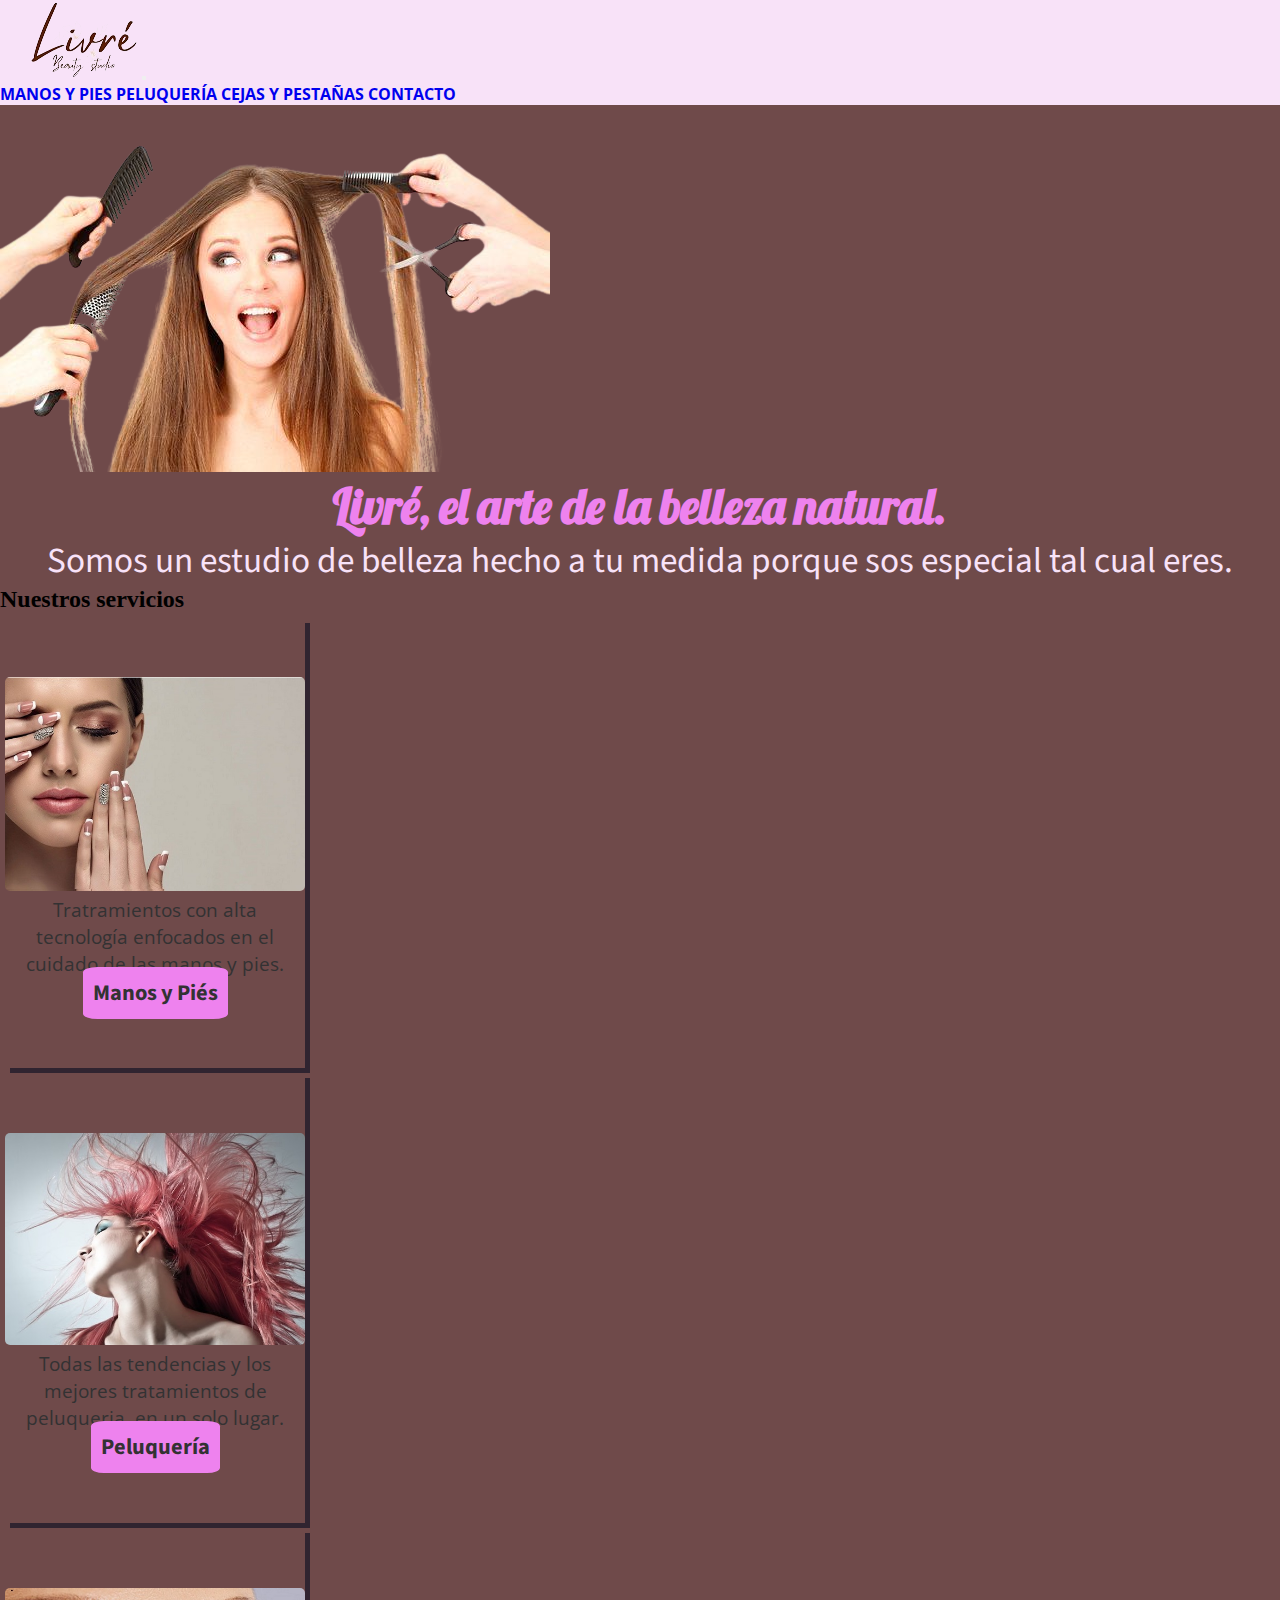
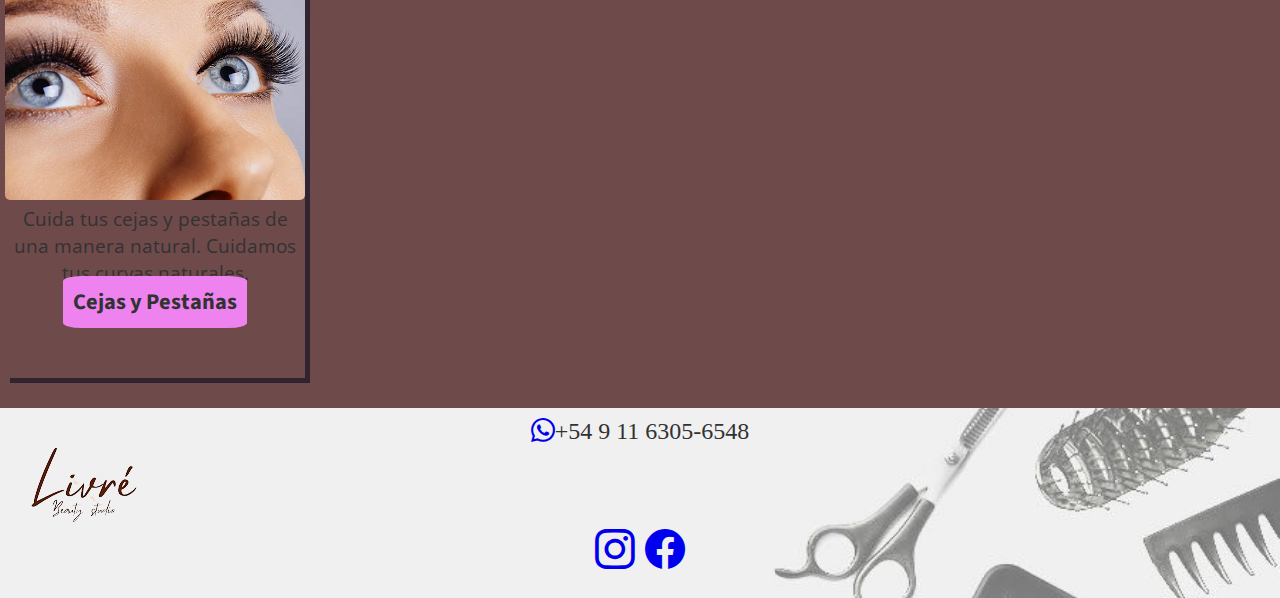
<file: index.html>
<!DOCTYPE html>
<html lang="en">
  <head>

     <!-- Head -->
    <meta charset="UTF-8" />
    <meta http-equiv="X-UA-Compatible" content="IE=edge" />
    <meta name="viewport" content="width=device-width, initial-scale=1.0" />
    <meta name="description" content="Livre es un salón de belleza en Olivos, Zona Norte. Se especializa en el cuidado de Manos y Piés, Peluquería y Cejas y Pestañas.">
    <title>Livré salón de belleza | Olivos Zona Norte</title>
    <link rel="shortcut icon" href="./images/livrelogoico.ico" type="image/x-icon">
    <link href="https://cdn.jsdelivr.net/npm/bootstrap@5.2.1/dist/css/bootstrap.min.css" rel="stylesheet" integrity="sha384-iYQeCzEYFbKjA/T2uDLTpkwGzCiq6soy8tYaI1GyVh/UjpbCx/TYkiZhlZB6+fzT" crossorigin="anonymous">
    <link rel="stylesheet" href="https://cdn.jsdelivr.net/npm/bootstrap-icons@1.9.1/font/bootstrap-icons.css">

    <link rel="stylesheet" href="./css/style.css" />
    <link rel="preconnect" href="https://fonts.googleapis.com">
    <link rel="preconnect" href="https://fonts.gstatic.com" crossorigin>
    <link href="https://fonts.googleapis.com/css2?family=Abril+Fatface&family=Lato:wght@300;400&family=Lobster&family=Open+Sans:ital,wght@0,300;1,400&family=Oswald:wght@200;300&family=Pacifico&family=Roboto:wght@300&family=Source+Sans+Pro:ital,wght@0,400;1,300&display=swap" rel="stylesheet">
  </head>
  <body>
    
    <!-- Header -->
    <header class="navbar navbar-expand-lg menu">
      <nav class="container">
        <a class="navbar-brand menuEnlace" href="./index.html"><img src="./images/livrelogo.png"/></a>
        <button class="navbar-toggler" type="button" data-bs-toggle="collapse" data-bs-target="#navbarNavAltMarkup" aria-controls="navbarNavAltMarkup" aria-expanded="false" aria-label="Toggle navigation">
          <span class="navbar-toggler-icon"></span>
        </button>
        <div class="collapse navbar-collapse justify-content-end" id="navbarNavAltMarkup">
          <div class="navbar-nav">
            <a class="nav-link menuEnlace" href="./pages/manosypies.html">MANOS Y PIES</a>
            <a class="nav-link menuEnlace" href="./pages/peluqueria.html">PELUQUERÍA</a>
            <a class="nav-link menuEnlace" href="./pages/cejasypestanas.html">CEJAS Y PESTAÑAS</a>
            <a class="nav-link menuEnlace" href="./pages/contacto.html">CONTACTO</a>
            
          </div>
        </div>
      </nav>
    </header>

    <!-- Main -->
    <main>
      <section class="container-fluid">

        <div class="row">

          <div class="col-12 p-2 col-md-6 d-flex justify-content-center">
            <img src="./images/portada6.png" alt="" class="w-100 rounded-circle">

          </div>
                            
          <div class=" col-12 p-3 col-md-6 d-md-flex flex-md-column justify-content-center ">
            <h1 class="p-2 tituloIndex">Livré, el arte de la belleza natural.</h1>
            <p class="fraseIndex pt-2">Somos un estudio de belleza hecho a tu medida porque sos especial tal cual eres. </p>
          </div>
                    
          <div class="col-12 contenedorAnimacion">
            <h2 class="p-3 fs-2 animacion text-center fw-bold primaria m-lg-5">Nuestros servicios</h2>
          </div>         
     
        </div>

        <!-- Card -->
        <div class="row justify-content-around m-2">
          <div class="card">
            <img src="./images/manosypies.jpg" class="card__img" alt="...">
            <div>
              <p class="card__title pt-2">Tratramientos con alta tecnología enfocados en el cuidado de las manos y pies.</p>
              <h3><a href="./pages/manosypies.html" class="card__buttons">Manos y Piés</a></h3>
            </div>
          </div>

          <div class="card">
            <img src="./images/peluqueria.jpg" class="card__img" alt="...">
            <div>              
              <p class="card__title">Todas las tendencias y los mejores tratamientos de peluqueria, en un solo lugar.</p>
              <h3><a href="./pages/peluqueria.html" class="card__buttons">Peluquería</a></h3>
            </div>
          </div>

          <div class="card">
            <img src="./images/cejasypestanas.jpg" class="card__img" alt="...">
            <div>
              <p class="card__title">Cuida tus cejas y pestañas de una manera natural. Cuidamos tus curvas naturales.</p>
              <h3><a href="./pages/cejasypestanas.html" class="card__buttons">Cejas y Pestañas</a></h3>
            </div>
          </div>

        </div>

      </section>
      
    </main>

    <!-- Footer -->
    
    <footer>
      <div class="whatsapp">
        <a href="https://api.whatsapp.com/send/?phone=5491163056548" target="_blank"><i class="bi bi-whatsapp text-black"></i></a>
        <a href="https://api.whatsapp.com/send/?phone=5491163056548" target="_blank"><span class="celularWhatsapp">+54 9 11 6305-6548</span></a>
      </div>

      <a class="logofooter" href="./index.html"><img src="./images/livrelogo.png"/></a>
      
      <div class="redessociales">
        <a href="https://www.instagram.com/" target="_blank"><i class="bi bi-instagram text-black"></i></a>
        <a href="https://www.facebook.com/" target="_blank"><i class="bi bi-facebook text-black"></i></a>
    </div>

    </footer>
    <script src="https://cdn.jsdelivr.net/npm/bootstrap@5.2.1/dist/js/bootstrap.bundle.min.js" integrity="sha384-u1OknCvxWvY5kfmNBILK2hRnQC3Pr17a+RTT6rIHI7NnikvbZlHgTPOOmMi466C8" crossorigin="anonymous"></script>
  </body>
    
</html>
</file>
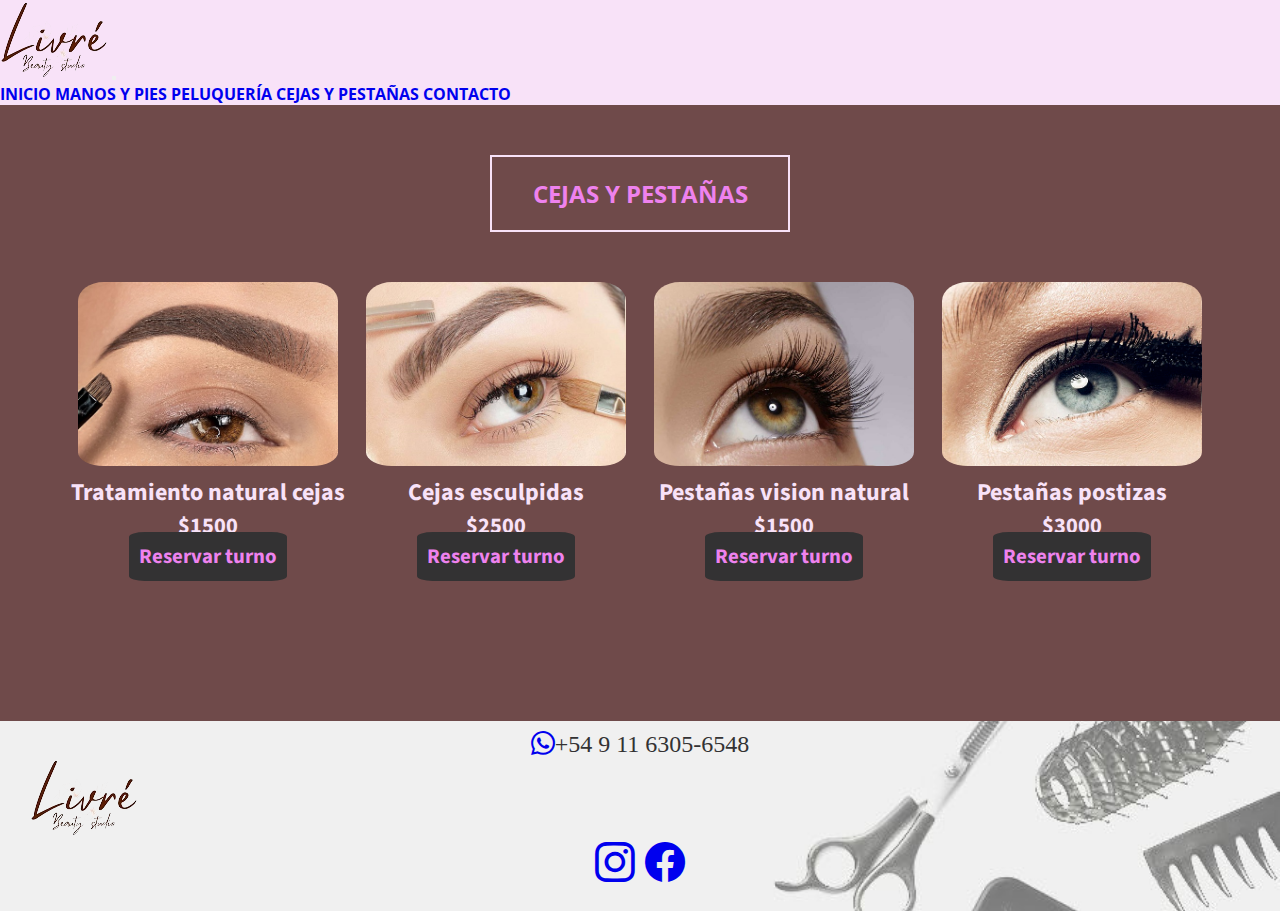
<file: pages/cejasypestanas.html>
<!DOCTYPE html>
<html lang="en">

<!-- head -->
  <head>    
    <meta charset="UTF-8" />
    <meta http-equiv="X-UA-Compatible" content="IE=edge" />
    <meta name="viewport" content="width=device-width, initial-scale=1.0" />
    <meta name="description" content="Livre es un salón de belleza en Olivos, Zona Norte. Se especializa en el cuidado de Manos y Piés, Peluquería y Cejas y Pestañas."
    />
    <title>Livré salón de belleza | Cejas y Pestañas | Olivos Zona Norte</title>
    <link rel="shortcut icon" href="../images/livrelogoico.ico" type="image/x-icon">
    <link href="https://cdn.jsdelivr.net/npm/bootstrap@5.2.1/dist/css/bootstrap.min.css" rel="stylesheet"
      integrity="sha384-iYQeCzEYFbKjA/T2uDLTpkwGzCiq6soy8tYaI1GyVh/UjpbCx/TYkiZhlZB6+fzT" crossorigin="anonymous"
    />
    <link rel="stylesheet" href="https://cdn.jsdelivr.net/npm/bootstrap-icons@1.9.1/font/bootstrap-icons.css"
    />
    <link rel="stylesheet" href="../css/style.css" />
    <link rel="preconnect" href="https://fonts.googleapis.com" />
    <link rel="preconnect" href="https://fonts.gstatic.com" crossorigin />
    <link href="https://fonts.googleapis.com/css2?family=Abril+Fatface&family=Lato:wght@300;400&family=Lobster&family=Open+Sans:ital,wght@0,300;1,400&family=Oswald:wght@200;300&family=Pacifico&family=Roboto:wght@300&family=Source+Sans+Pro:ital,wght@0,400;1,300&display=swap"
      rel="stylesheet"/>
  </head>
  <body>

    <!-- header -->
    <header class="navbar navbar-expand-lg menu">
      <nav class="container">
        <a class="navbar-brand menuEnlace" href="../index.html"><img src="../images/livrelogo.png"/></a>
        <button class="navbar-toggler" type="button" data-bs-toggle="collapse"data-bs-target="#navbarNavAltMarkup"
          aria-controls="navbarNavAltMarkup"aria-expanded="false"
          aria-label="Toggle navigation">
          <span class="navbar-toggler-icon"></span>
        </button>
        <div
          class="collapse navbar-collapse justify-content-end" id="navbarNavAltMarkup">
          <div class="navbar-nav">
            <a class="nav-link menuEnlace" href="../index.html">INICIO</a>
            <a class="nav-link menuEnlace" aria-current="page" href="../pages/manosypies.html">MANOS Y PIES</a>
            <a class="nav-link menuEnlace" href="../pages/peluqueria.html">PELUQUERÍA</a>
            <a class="nav-link menuEnlace" href="../pages/cejasypestanas.html">CEJAS Y PESTAÑAS</a>
            <a class="nav-link menuEnlace" href="../pages/contacto.html">CONTACTO</a>
          </div>
        </div>
      </nav>
    </header>

    <main>

      <!-- main -->
      <section class="productos">
        <h1 class="productos__title">CEJAS Y PESTAÑAS</h1>

        <!-- tarjetas productos -->
        <div class="divtarjetas">
          <article class="tarjetaproductos">
            <img src="../images/cejasypestanastratamientonatural1.jpg" alt=""class="tarjetaproductos__img"/>
            <h2 class="tarjetaproductos__title">Tratamiento natural cejas</h2>
            <p class="tarjetaproductos__precio">$1500</p>
            <p><a href="https://api.whatsapp.com/send/?phone=5491163056548" class="tarjeta__buttons" target="_blank">Reservar turno</a></p>
          </article>

          <article class="tarjetaproductos">
            <img src="../images/cejasypestanascejasesculpidas2.jpg" alt=""class="tarjetaproductos__img"/>
            <h2 class="tarjetaproductos__title">Cejas esculpidas</h2>
            <p class="tarjetaproductos__precio">$2500</p>
            <p><a href="https://api.whatsapp.com/send/?phone=5491163056548" class="tarjeta__buttons" target="_blank">Reservar turno</a></p>
          </article>

          <article class="tarjetaproductos">
            <img src="../images/cejasypestanaspestanasvisionnatural3.jpg" alt=""class="tarjetaproductos__img"/>
            <h2 class="tarjetaproductos__title">Pestañas vision natural</h2>
            <p class="tarjetaproductos__precio">$1500</p>
            <p><a href="https://api.whatsapp.com/send/?phone=5491163056548" class="tarjeta__buttons" target="_blank">Reservar turno</a></p>
          </article>

          <article class="tarjetaproductos">
            <img src="../images/cejasypestanaspestanaspostizas4.jpg" alt=""class="tarjetaproductos__img"/>
            <h2 class="tarjetaproductos__title">Pestañas postizas</h2>
            <p class="tarjetaproductos__precio">$3000</p>
            <p><a href="https://api.whatsapp.com/send/?phone=5491163056548" class="tarjeta__buttons" target="_blank">Reservar turno</a></p>
          </article>
        </div>
      </section>
    </main>

    <!-- footer -->
    <footer>
      <div class="whatsapp">
        <a href="https://api.whatsapp.com/send/?phone=5491163056548" target="_blank"><i class="bi bi-whatsapp text-black"></i></a>
        <a href="https://api.whatsapp.com/send/?phone=5491163056548" target="_blank"><span class="celularWhatsapp">+54 9 11 6305-6548</span></a>
      </div>

      <a class="logofooter" href="../index.html"><img src="../images/livrelogo.png"/></a>

      <div class="redessociales">
        <a href="https://www.instagram.com/" target="_blank"><i class="bi bi-instagram text-black"></i></a>
        <a href="https://www.facebook.com/" target="_blank"><i class="bi bi-facebook text-black"></i></a>
      </div>
    </footer>
    <script
      src="https://cdn.jsdelivr.net/npm/bootstrap@5.2.1/dist/js/bootstrap.bundle.min.js"
      integrity="sha384-u1OknCvxWvY5kfmNBILK2hRnQC3Pr17a+RTT6rIHI7NnikvbZlHgTPOOmMi466C8"
      crossorigin="anonymous"
    ></script>
  </body>
</html>
</file>
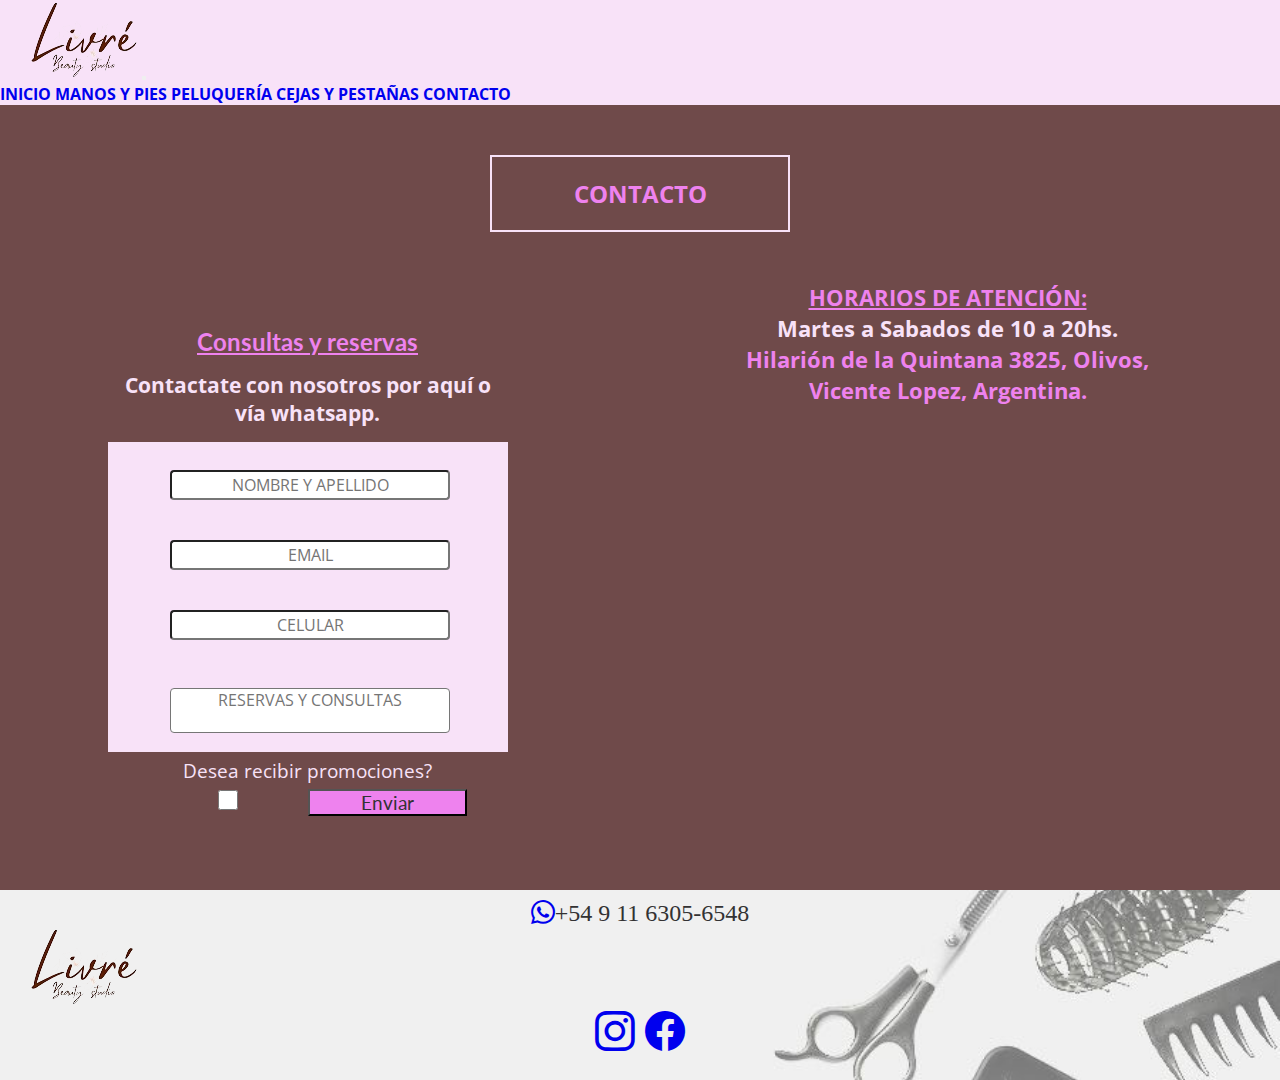
<file: pages/contacto.html>
<!DOCTYPE html>
<html lang="en">

<!-- head -->
  <head>
    <meta charset="UTF-8" />
    <meta http-equiv="X-UA-Compatible" content="IE=edge" />
    <meta name="viewport" content="width=device-width, initial-scale=1.0" />
    <meta name="description" content="Livre es un salón de belleza en Olivos, Zona Norte. Se especializa en el cuidado de Manos y Piés, Peluquería y Cejas y Pestañas.">
    <title>Livré salón de belleza | Contacto | Olivos Zona Norte</title>
    <link rel="shortcut icon" href="../images/livrelogoico.ico" type="image/x-icon">
    <link href="https://cdn.jsdelivr.net/npm/bootstrap@5.2.1/dist/css/bootstrap.min.css" rel="stylesheet"integrity="sha384-iYQeCzEYFbKjA/T2uDLTpkwGzCiq6soy8tYaI1GyVh/UjpbCx/TYkiZhlZB6+fzT"
      crossorigin="anonymous"/>
    <link rel="stylesheet" href="https://cdn.jsdelivr.net/npm/bootstrap-icons@1.9.1/font/bootstrap-icons.css"/>
    <link rel="stylesheet" href="../css/style.css" />
    <link rel="preconnect" href="https://fonts.googleapis.com">
    <link rel="preconnect" href="https://fonts.gstatic.com" crossorigin>
    <link href="https://fonts.googleapis.com/css2?family=Abril+Fatface&family=Lato:wght@300;400&family=Lobster&family=Open+Sans:ital,wght@0,300;1,400&family=Oswald:wght@200;300&family=Pacifico&family=Roboto:wght@300&family=Source+Sans+Pro:ital,wght@0,400;1,300&display=swap" rel="stylesheet">
  </head>
  <body>
    <header class="navbar navbar-expand-lg menu">
      <nav class="container">
        <a class="navbar-brand menuEnlace" href="../index.html"><img src="../images/livrelogo.png"/></a>
        <button class="navbar-toggler" type="button" data-bs-toggle="collapse"data-bs-target="#navbarNavAltMarkup"
          aria-controls="navbarNavAltMarkup"aria-expanded="false"
          aria-label="Toggle navigation">
          <span class="navbar-toggler-icon"></span>
        </button>
        <div
          class="collapse navbar-collapse justify-content-end" id="navbarNavAltMarkup">
          <div class="navbar-nav">
            <a class="nav-link menuEnlace" href="../index.html">INICIO</a>
            <a class="nav-link menuEnlace" aria-current="page" href="../pages/manosypies.html">MANOS Y PIES</a>
            <a class="nav-link menuEnlace" href="../pages/peluqueria.html">PELUQUERÍA</a>
            <a class="nav-link menuEnlace" href="../pages/cejasypestanas.html">CEJAS Y PESTAÑAS</a>
            <a class="nav-link menuEnlace" href="../pages/contacto.html">CONTACTO</a>
          </div>
        </div>
      </nav>
    </header>

    <main>
      <h1 class="contacto__title">CONTACTO</h1>   
      
      <section class="contacto">

        <!-- form -->
        
        <form action class="contenedorformulario">
          <h2 class="consultaContacto">Consultas y reservas</h2>
          <h3 class="formularioContacto">Contactate con nosotros por aquí o vía whatsapp.</h3>
          <article class="tarjetaformulario">
            <input class="input "type="text" placeholder="NOMBRE Y APELLIDO"/>
          </article>
          
          <article class="tarjetaformulario">
            <input class="input" type="email" placeholder="EMAIL"/>
          </article>

          <article class="tarjetaformulario">
            <input class="input" type="text" placeholder="CELULAR"/>
          </article>

          <article class="tarjetamensaje">
            <textarea class="inputmensaje" placeholder="RESERVAS Y CONSULTAS"cols="20" rows="3.5"></textarea>
          </article>

          <div class="novedadesContacto">
            <label for class="novedades"
            >Desea recibir promociones?</label>
          <input class="inputCheckbox" type="checkbox" value="si-noticias"/>

          <input type="submit" class="submit" value="Enviar"/>

          </div>
          
        </form>

        <!-- direccion y mapa -->
        <div class="informacionContacto">
          <div class="informacion">
            <p class="atencionInformacion">HORARIOS DE ATENCIÓN:</p>
            <p class="horariosInformacion">Martes a Sabados de 10 a 20hs.</p>
            <p>Hilarión de la Quintana 3825, Olivos, Vicente Lopez, Argentina.</p>
          </div>

          <iframe
            src="https://www.google.com/maps/embed?pb=!1m18!1m12!1m3!1d3287.975291338691!2d-58.50202218575827!3d-34.50351068048556!2m3!1f0!2f0!3f0!3m2!1i1024!2i768!4f13.1!3m3!1m2!1s0x95bcb11ae2f0a213%3A0x50c7536fb9225a24!2sHilari%C3%B3n%20de%20la%20Quintana%203825%2C%20B1636AOI%20Olivos%2C%20Provincia%20de%20Buenos%20Aires!5e0!3m2!1ses!2sar!4v1662683400023!5m2!1ses!2sar"
            width="600" height="450" style="border: 0" allowfullscreen="" loading="lazy" referrerpolicy="no-referrer-when-downgrade">
          </iframe>
        </div>
      </section>
    </main>

    <!-- footer -->
    <footer>
      <div class="whatsapp">
        <a href="https://api.whatsapp.com/send/?phone=5491163056548" target="_blank"><i class="bi bi-whatsapp text-black"></i></a>
        <a href="https://api.whatsapp.com/send/?phone=5491163056548" target="_blank"><span class="celularWhatsapp">+54 9 11 6305-6548</span></a>
      </div>

      <a class="logofooter" href="../index.html"><img src="../images/livrelogo.png"/></a>
      
      <div class="redessociales">
        <a href="https://www.instagram.com/" target="_blank"><i class="bi bi-instagram text-black"></i></a>
        <a href="https://www.facebook.com/" target="_blank"><i class="bi bi-facebook text-black"></i></a>
      </div>

    </footer>
    <script
      src="https://cdn.jsdelivr.net/npm/bootstrap@5.2.1/dist/js/bootstrap.bundle.min.js"
      integrity="sha384-u1OknCvxWvY5kfmNBILK2hRnQC3Pr17a+RTT6rIHI7NnikvbZlHgTPOOmMi466C8"
      crossorigin="anonymous"
    ></script>
  </body>
</html>
</file>
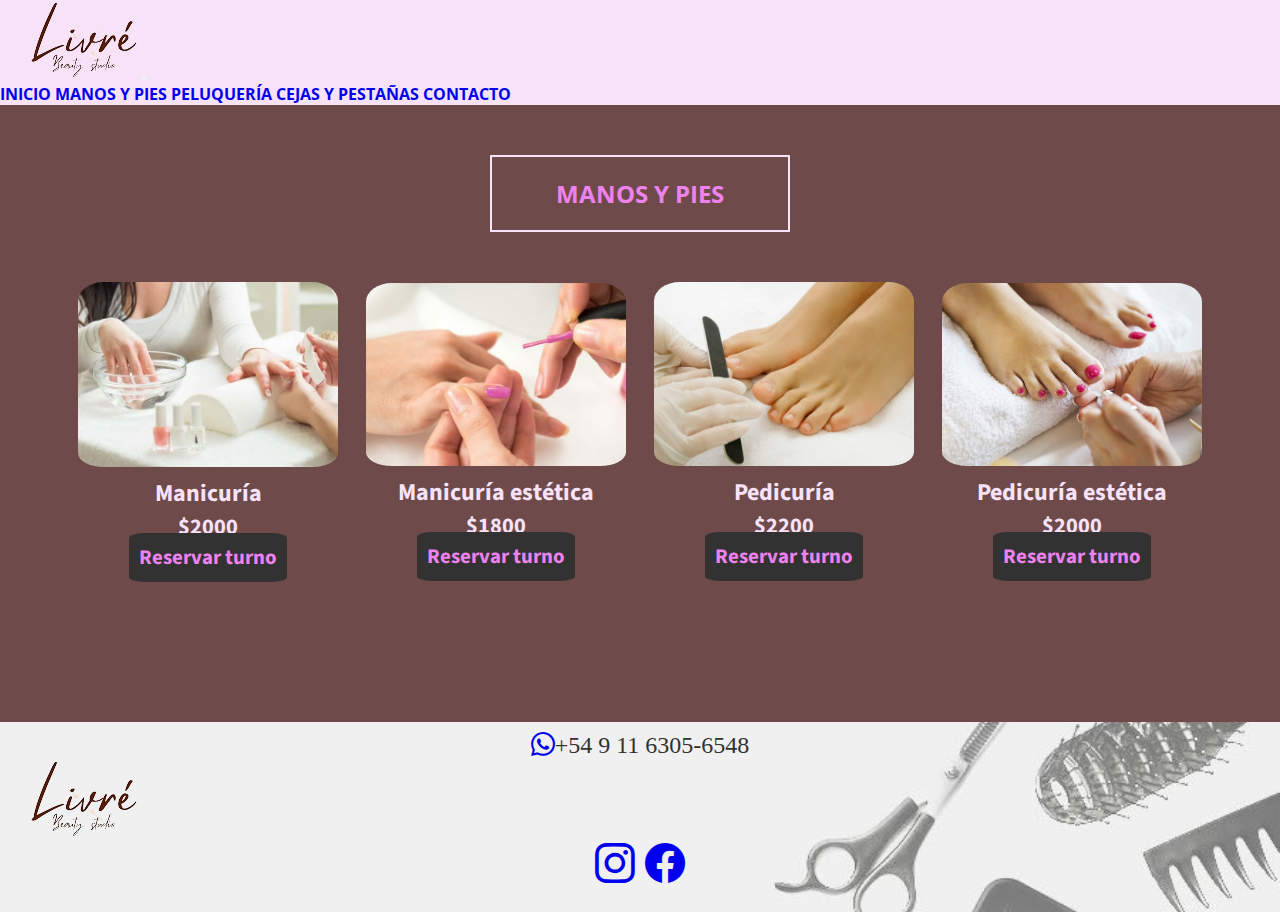
<file: pages/manosypies.html>
<!DOCTYPE html>
<html lang="en">

<!-- head -->
  <head>    
    <meta charset="UTF-8" />
    <meta http-equiv="X-UA-Compatible" content="IE=edge" />
    <meta name="viewport" content="width=device-width, initial-scale=1.0" />
    <meta name="description" content="Livre es un salón de belleza en Olivos, Zona Norte. Se especializa en el cuidado de Manos y Piés, Peluquería y Cejas y Pestañas."
    />
    <link rel="shortcut icon" href="../images/livrelogoico.ico" type="image/x-icon">
    <title>Livré salón de belleza | Manos y Pies | Olivos Zona Norte</title>
    <link href="https://cdn.jsdelivr.net/npm/bootstrap@5.2.1/dist/css/bootstrap.min.css"
      rel="stylesheet"
      integrity="sha384-iYQeCzEYFbKjA/T2uDLTpkwGzCiq6soy8tYaI1GyVh/UjpbCx/TYkiZhlZB6+fzT"
      crossorigin="anonymous"/>
    <link rel="stylesheet" href="https://cdn.jsdelivr.net/npm/bootstrap-icons@1.9.1/font/bootstrap-icons.css"
    />
    <link rel="stylesheet" href="../css/style.css" />
    <link rel="preconnect" href="https://fonts.googleapis.com" />
    <link rel="preconnect" href="https://fonts.gstatic.com" crossorigin />
    <link
      href="https://fonts.googleapis.com/css2?family=Abril+Fatface&family=Lato:wght@300;400&family=Lobster&family=Open+Sans:ital,wght@0,300;1,400&family=Oswald:wght@200;300&family=Pacifico&family=Roboto:wght@300&family=Source+Sans+Pro:ital,wght@0,400;1,300&display=swap"
      rel="stylesheet"
    />
  </head>
  <body>
    <!-- header -->
    <header class="navbar navbar-expand-lg menu">
      <nav class="container">
        <a class="navbar-brand menuEnlace" href="../index.html"><img src="../images/livrelogo.png"/></a>
        <button class="navbar-toggler" type="button" data-bs-toggle="collapse"data-bs-target="#navbarNavAltMarkup"
          aria-controls="navbarNavAltMarkup"aria-expanded="false"
          aria-label="Toggle navigation">
          <span class="navbar-toggler-icon"></span>
        </button>
        <div
          class="collapse navbar-collapse justify-content-end" id="navbarNavAltMarkup">
          <div class="navbar-nav">
            <a class="nav-link menuEnlace" href="../index.html">INICIO</a>
            <a class="nav-link menuEnlace" aria-current="page" href="../pages/manosypies.html">MANOS Y PIES</a>
            <a class="nav-link menuEnlace" href="../pages/peluqueria.html">PELUQUERÍA</a>
            <a class="nav-link menuEnlace" href="../pages/cejasypestanas.html">CEJAS Y PESTAÑAS</a>
            <a class="nav-link menuEnlace" href="../pages/contacto.html">CONTACTO</a>
          </div>
        </div>
      </nav>
    </header>
    
    <!-- main -->
    <main>

            <section class="productos">
        <h1 class="productos__title">MANOS Y PIES</h1>

        <!-- tarjetas productos -->
        <div class="divtarjetas">
          <article class="tarjetaproductos">
            <img src="../images/manosypiesmanicuria1.jpg"alt=""class="tarjetaproductos__img"/>
            <h2 class="tarjetaproductos__title">Manicuría</h2>
            <p class="tarjetaproductos__precio">$2000</p>
            <p><a href="https://api.whatsapp.com/send/?phone=5491163056548" class="tarjeta__buttons" target="_blank">Reservar turno</a></p>
          </article>

          <article class="tarjetaproductos">
            <img src="../images/manosypiesmanicuriaestetica2.jpg" alt=""class="tarjetaproductos__img"/>
            <h2 class="tarjetaproductos__title">Manicuría estética</h2>
            <p class="tarjetaproductos__precio">$1800</p>
            <p><a href="https://api.whatsapp.com/send/?phone=5491163056548" class="tarjeta__buttons" target="_blank">Reservar turno</a></p>
          </article>

          <article class="tarjetaproductos">
            <img src="../images/manosypiespedicuria3.jpg" alt="" class="tarjetaproductos__img"/>
            <h2 class="tarjetaproductos__title">Pedicuría</h2>
            <p class="tarjetaproductos__precio">$2200</p>
            <p><a href="https://api.whatsapp.com/send/?phone=5491163056548" class="tarjeta__buttons" target="_blank">Reservar turno</a></p>
          </article>

          <article class="tarjetaproductos">
            <img src="../images/manosypiespedicuriaestetica4.jpg" alt="" class="tarjetaproductos__img"/>
            <h2 class="tarjetaproductos__title">Pedicuría estética</h2>
            <p class="tarjetaproductos__precio">$2000</p>
            <p><a href="https://api.whatsapp.com/send/?phone=5491163056548" class="tarjeta__buttons" target="_blank">Reservar turno</a></p>
          </article>
        </div>
      </section>
    </main>

    <!-- footer -->
    <footer>
      <div class="whatsapp">
        <a href="https://api.whatsapp.com/send/?phone=5491163056548" target="_blank"><i class="bi bi-whatsapp text-black"></i></a>
        <a href="https://api.whatsapp.com/send/?phone=5491163056548" target="_blank"><span class="celularWhatsapp">+54 9 11 6305-6548</span></a>
      </div>

      <a class="logofooter" href="../index.html"><img src="../images/livrelogo.png"/></a>

      <div class="redessociales">
        <a href="https://www.instagram.com/" target="_blank"><i class="bi bi-instagram text-black"></i></a>
        <a href="https://www.facebook.com/" target="_blank"><i class="bi bi-facebook text-black"></i></a>
      </div>
    </footer>
    <script
      src="https://cdn.jsdelivr.net/npm/bootstrap@5.2.1/dist/js/bootstrap.bundle.min.js"
      integrity="sha384-u1OknCvxWvY5kfmNBILK2hRnQC3Pr17a+RTT6rIHI7NnikvbZlHgTPOOmMi466C8"
      crossorigin="anonymous"
    ></script>
  </body>
</html>
</file>
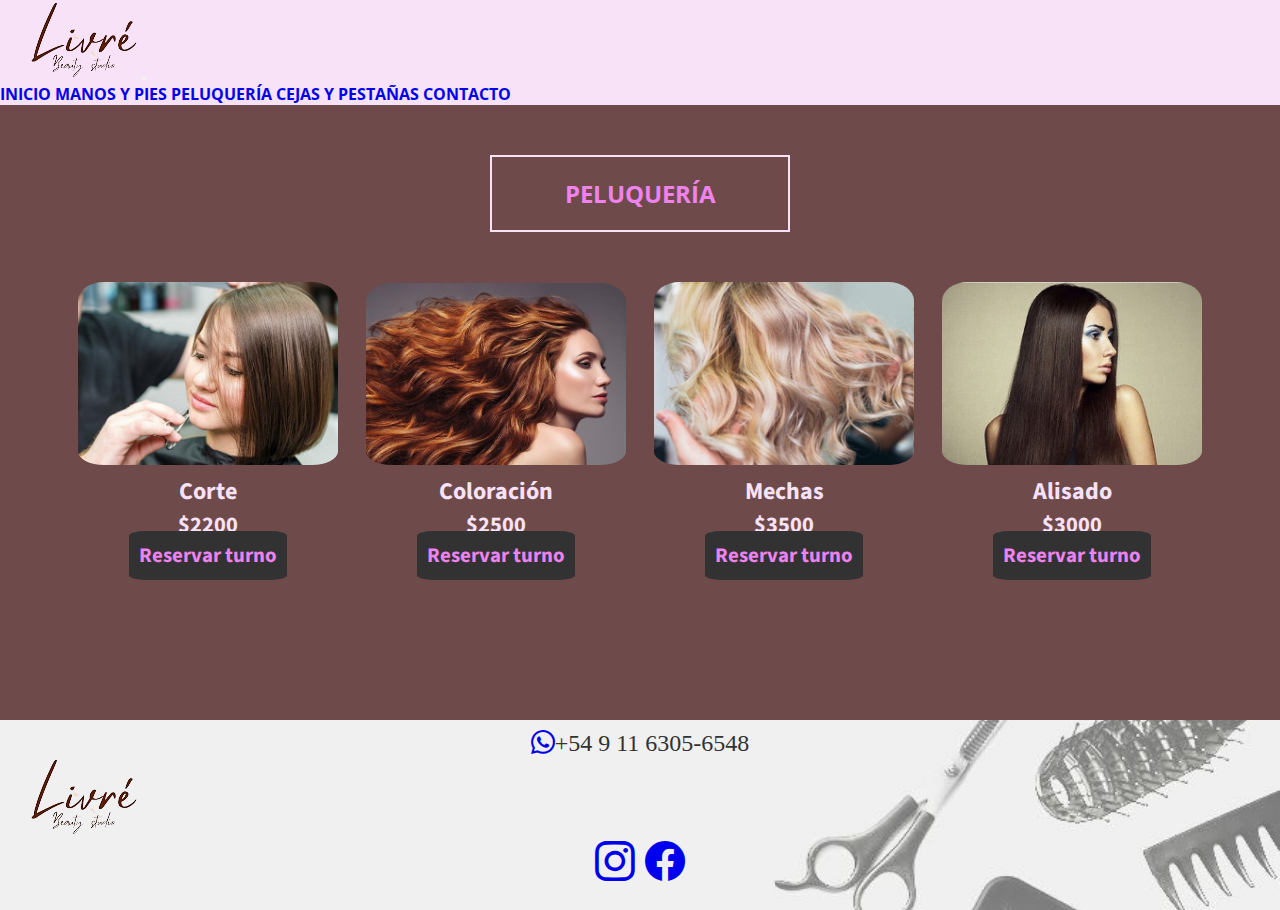
<file: pages/peluqueria.html>
<!DOCTYPE html>
<html lang="en">

<!-- head -->
  <head>    
    <meta charset="UTF-8" />
    <meta http-equiv="X-UA-Compatible" content="IE=edge" />
    <meta name="viewport" content="width=device-width, initial-scale=1.0" />
    <meta name="description" content="Livre es un salón de belleza en Olivos, Zona Norte. Se especializa en el cuidado de Manos y Piés, Peluquería y Cejas y Pestañas."
    />
    <link rel="shortcut icon" href="../images/livrelogoico.ico" type="image/x-icon">
    <title>Livré salón de belleza | Peluquería | Olivos Zona Norte</title>
    <link href="https://cdn.jsdelivr.net/npm/bootstrap@5.2.1/dist/css/bootstrap.min.css" rel="stylesheet"
      integrity="sha384-iYQeCzEYFbKjA/T2uDLTpkwGzCiq6soy8tYaI1GyVh/UjpbCx/TYkiZhlZB6+fzT" crossorigin="anonymous"
    />
    <link
      rel="stylesheet" href="https://cdn.jsdelivr.net/npm/bootstrap-icons@1.9.1/font/bootstrap-icons.css"
    />
    <link rel="stylesheet" href="../css/style.css" />
    <link rel="preconnect" href="https://fonts.googleapis.com" />
    <link rel="preconnect" href="https://fonts.gstatic.com" crossorigin />
    <link href="https://fonts.googleapis.com/css2?family=Abril+Fatface&family=Lato:wght@300;400&family=Lobster&family=Open+Sans:ital,wght@0,300;1,400&family=Oswald:wght@200;300&family=Pacifico&family=Roboto:wght@300&family=Source+Sans+Pro:ital,wght@0,400;1,300&display=swap"
      rel="stylesheet"/>
  </head>
  <body>

    <!-- header -->
    <header class="navbar navbar-expand-lg menu">
      <nav class="container">
        <a class="navbar-brand menuEnlace" href="../index.html"><img src="../images/livrelogo.png"/></a>
        <button class="navbar-toggler" type="button" data-bs-toggle="collapse"data-bs-target="#navbarNavAltMarkup"
          aria-controls="navbarNavAltMarkup"aria-expanded="false"
          aria-label="Toggle navigation">
          <span class="navbar-toggler-icon"></span>
        </button>
        <div
          class="collapse navbar-collapse justify-content-end" id="navbarNavAltMarkup">
          <div class="navbar-nav">
            <a class="nav-link menuEnlace" href="../index.html">INICIO</a>
            <a class="nav-link menuEnlace" aria-current="page" href="../pages/manosypies.html">MANOS Y PIES</a>
            <a class="nav-link menuEnlace" href="../pages/peluqueria.html">PELUQUERÍA</a>
            <a class="nav-link menuEnlace" href="../pages/cejasypestanas.html">CEJAS Y PESTAÑAS</a>
            <a class="nav-link menuEnlace" href="../pages/contacto.html">CONTACTO</a>
          </div>
        </div>
      </nav>
    </header>

    <!-- main -->
    <main>
      <section class="productos">
        <h1 class="productos__title">PELUQUERÍA</h1>

        <!-- tarjetas productos -->
        <div class="divtarjetas">
          <article class="tarjetaproductos">
            <img src="../images/peluqueriacorte1.jpg" alt="" class="tarjetaproductos__img"/>
            <h2 class="tarjetaproductos__title">Corte</h2>
            <p class="tarjetaproductos__precio">$2200</p>
            <p><a href="https://api.whatsapp.com/send/?phone=5491163056548" class="tarjeta__buttons" target="_blank">Reservar turno</a></p>
          </article>

          <article class="tarjetaproductos">
            <img src="../images/peluqueriacoloracion2.jpg" alt="" class="tarjetaproductos__img"/>
            <h2 class="tarjetaproductos__title">Coloración</h2>
            <p class="tarjetaproductos__precio">$2500</p>
            <p><a href="https://api.whatsapp.com/send/?phone=5491163056548" class="tarjeta__buttons" target="_blank">Reservar turno</a></p>
          </article>

          <article class="tarjetaproductos">
            <img src="../images/peluqueriamechas3.jpg" alt="" class="tarjetaproductos__img"/>
            <h2 class="tarjetaproductos__title">Mechas</h2>
            <p class="tarjetaproductos__precio">$3500</p>
            <p><a href="https://api.whatsapp.com/send/?phone=5491163056548" class="tarjeta__buttons" target="_blank">Reservar turno</a></p>
          </article>

          <article class="tarjetaproductos">
            <img src="../images/peluqueriaalisado4.jpg" alt="" class="tarjetaproductos__img"/>
            <h2 class="tarjetaproductos__title">Alisado</h2>
            <p class="tarjetaproductos__precio">$3000</p>
            <p><a href="https://api.whatsapp.com/send/?phone=5491163056548" class="tarjeta__buttons" target="_blank">Reservar turno</a></p>
          </article>
        </div>
      </section>
    </main>

    <!-- footer -->
    <footer>
      <div class="whatsapp">
        <a href="https://api.whatsapp.com/send/?phone=5491163056548" target="_blank"><i class="bi bi-whatsapp text-black"></i></a>
        <a href="https://api.whatsapp.com/send/?phone=5491163056548" target="_blank"><span class="celularWhatsapp">+54 9 11 6305-6548</span></a>
      </div>

      <a class="logofooter" href="../index.html"><img src="../images/livrelogo.png"/></a>

      <div class="redessociales">
        <a href="https://www.instagram.com/" target="_blank"><i class="bi bi-instagram text-black"></i></a>
        <a href="https://www.facebook.com/" target="_blank"><i class="bi bi-facebook text-black"></i></a>
      </div>
    </footer>
    <script
      src="https://cdn.jsdelivr.net/npm/bootstrap@5.2.1/dist/js/bootstrap.bundle.min.js"
      integrity="sha384-u1OknCvxWvY5kfmNBILK2hRnQC3Pr17a+RTT6rIHI7NnikvbZlHgTPOOmMi466C8"
      crossorigin="anonymous"
    ></script>
  </body>
</html>
</file>
<file: css/style.css>
* {
  margin: 0;
  padding: 0%;
  box-sizing: border-box;
}

.menu {
  font-family: "open Sans";
  font-size: 1rem;
  color: rgb(111, 74, 74);
  font-weight: bold;
}

.menuEnlace:hover {
  font-weight: bold;
  font-style: italic;
  transform: scale(1.1);
  margin-left: 30px;
  color: rgb(111, 74, 74);
}

.tituloIndex {
  font-family: "lobster", cursive;
  text-align: center;
  font-weight: bold;
  color: violet;
  font-size: 1.8rem;
}
.tituloIndex:hover {
  color: rgb(248, 226, 248);
  box-shadow: 5px 5px 5px 5px rgb(48, 36, 48);
}

.fraseIndex {
  font-family: "source Sans Pro";
  color: rgb(248, 226, 248);
  text-align: center;
  font-size: 1.4rem;
}
.fraseIndex:hover {
  color: violet;
}

@media (min-width: 1024px) {
  .tituloIndex {
    font-size: 3rem;
  }
  .fraseIndex {
    font-size: 2.2rem;
  }
}
.card__title {
  font-family: "open Sans";
  font-size: 1.2rem;
  padding-top: 5px;
  color: rgb(51, 50, 51);
}

.card__buttons {
  font-family: "source Sans Pro";
  font-weight: bold;
  font-size: 1.4rem;
  color: rgb(51, 50, 51);
}
.card__buttons:hover {
  font-weight: bold;
  font-style: italic;
  transform: scale(1.1);
  color: rgb(111, 74, 74);
}

.tarjeta__buttons {
  font-family: "source Sans Pro";
  font-weight: bold;
  font-size: 1.3rem;
  color: violet;
}
.tarjeta__buttons:hover {
  font-weight: bold;
  font-style: italic;
  transform: scale(1.1);
  color: rgb(248, 226, 248);
}

.whatsapp {
  font-size: 1.3rem;
}

.celularWhatsapp {
  color: rgb(51, 50, 51);
  font-size: 1.2rem;
}

@media (min-width: 768px) {
  .celularWhatsapp {
    font-size: 1.5rem;
  }
  .whatsapp {
    font-size: 1.5rem;
  }
  .whatsapp:hover {
    font-weight: bold;
    font-style: italic;
    transform: scale(1.2);
  }
}
.productos__title, .contacto__title {
  text-align: center;
  font-family: "open Sans";
  color: violet;
  border: 2px solid rgb(248, 226, 248);
  font-size: 1.3rem;
  font-weight: bold;
}
.productos__title:hover, .contacto__title:hover {
  color: rgb(248, 226, 248);
  box-shadow: 5px 5px 5px 5px rgb(48, 36, 48);
}

.tarjetaproductos {
  text-align: center;
}
.tarjetaproductos__title {
  font-family: "source Sans Pro";
  font-size: 1.3rem;
  color: rgb(248, 226, 248);
  font-weight: bold;
}
.tarjetaproductos__precio {
  font-family: "source Sans Pro";
  font-size: 1.2rem;
  color: rgb(248, 226, 248);
  font-weight: bold;
}

@media (min-width: 600px) {
  .divtarjetas {
    max-width: 500px;
  }
  .tarjetaproductos__img {
    width: 90%;
  }
}
@media (min-width: 768px) {
  .tarjetaproductos__title {
    font-size: 1.5rem;
  }
  .tarjetaproductos__precio {
    font-size: 1.4rem;
  }
  .productos__title, .contacto__title {
    font-size: 1.5rem;
  }
}
@media (min-width: 1024px) {
  .divtarjetas {
    font-size: 1rem;
  }
}
.consultaContacto {
  text-align: center;
  font-family: "lato", sans-serif;
  color: violet;
  font-size: 1.5rem;
  text-decoration: underline;
  font-weight: bold;
}

.formularioContacto {
  font-weight: bold;
  font-family: "open Sans";
  color: rgb(248, 226, 248);
  font-size: 1.2rem;
  text-align: center;
}

.tarjetaformulario {
  background-color: rgb(248, 226, 248);
}

.tarjetamensaje {
  align-items: center;
  background-color: rgb(248, 226, 248);
}

.input, .inputmensaje {
  font-size: 0.9rem;
  font-family: "open Sans";
  color: rgb(51, 50, 51);
  text-align: center;
}
.input:hover, .inputmensaje:hover {
  font-weight: bold;
  transform: scale(1.2);
  color: rgb(111, 74, 74);
}

.novedades {
  font-family: "open Sans";
  color: rgb(248, 226, 248);
  font-size: 1.2rem;
  text-align: center;
}

.submit {
  background-color: violet;
  color: rgb(51, 50, 51);
  font-family: "lato", sans-serif;
  font-size: bold;
  font-size: 1.2rem;
}
.submit:hover {
  font-weight: bold;
  transform: scale(1.2);
  color: rgb(111, 74, 74);
  background-color: rgb(248, 226, 248);
}

.informacion {
  font-weight: bold;
  font-family: "open Sans";
  color: violet;
  font-size: 1.2rem;
  text-align: center;
}

.atencionInformacion {
  text-decoration: underline;
}

.horariosInformacion {
  color: rgb(248, 226, 248);
}

@media (min-width: 768px) {
  .informacion {
    font-size: 1.4rem;
  }
  .consultasContacto {
    font-size: 1.5rem;
  }
  .formularioContacto {
    font-size: 1.3rem;
  }
}
body {
  background-color: rgb(111, 74, 74);
}

a {
  text-decoration: none;
}

.menu {
  margin: auto;
  background-color: rgb(248, 226, 248);
}

footer {
  background-image: url(../images/footer.jpeg);
  background-size: cover;
  background-repeat: no-repeat;
  background-position-y: center;
  margin-top: 30px;
  height: 190px;
}

.logofooter {
  margin-left: 30px;
  margin-bottom: 20px;
}
.logofooter:hover {
  padding-left: 20px;
}

.whatsapp {
  width: 70%;
  display: flex;
  flex-direction: row;
  justify-content: center;
  align-items: center;
  padding-top: 10px;
  margin: auto;
}

.cecularWhatsapp {
  padding-left: 20px;
}

.redessociales {
  width: 100px;
  display: flex;
  flex-direction: row;
  justify-content: space-around;
  align-items: center;
  font-size: 2.3rem;
  margin: auto;
}
.redessociales:hover {
  padding-left: 20px;
  transform: scale(1.1);
}

@media (min-width: 1024px) {
  .redessociales {
    font-size: 2.5rem;
  }
}
.contenedorformulario {
  width: 60%;
  display: flex;
  flex-direction: column;
  justify-content: center;
  align-items: center;
  flex-wrap: wrap;
  margin: 20px auto;
  border-radius: 5px;
}

.tarjetaformulario {
  width: 100%;
  height: 70px;
  padding-top: 20px;
  display: flex;
  flex-direction: row;
  justify-content: center;
  align-items: center;
}

.tarjetamensaje {
  width: 100%;
  height: 100px;
  padding-top: 20px;
  display: flex;
  flex-direction: row;
  justify-content: center;
  align-items: center;
}

.input, .inputmensaje {
  width: 180px;
  height: 30px;
  border-radius: 4px;
  margin-left: 5px;
  margin-bottom: 8px;
  width: 70%;
  margin-top: 5px;
}

.inputmensaje {
  height: 45px;
  border-radius: 4px;
  margin-left: 5px;
  margin-bottom: 8px;
  width: 70%;
  margin-top: 5px;
  resize: none;
}

.novedadesContacto {
  display: flex;
  flex-direction: row;
  justify-content: center;
  align-items: center;
  flex-wrap: wrap;
}

.submit {
  text-align: center;
  margin-top: 5px;
  width: 50%;
}

.inputCheckbox {
  height: 20px;
  width: 50%;
}

.novedades {
  display: inline-block;
  margin-top: 5px;
  text-align: center;
}

@media (min-width: 600px) {
  .contenedorformulario {
    width: 400px;
  }
  .input, .inputmensaje {
    font-size: 1rem;
  }
  .inputmensaje {
    font-size: 1rem;
  }
}
@media (min-width: 1024px) {
  .formularioContacto {
    margin: 15px auto;
  }
}
.card {
  display: flex;
  flex-direction: column;
  justify-content: center;
  align-items: center;
  width: 250px;
  display: flex;
  height: 400px;
  margin: 5px;
  text-align: center;
  box-shadow: 5px 5px rgb(48, 36, 48);
}
.card:hover {
  transform: translateY(-10px);
}
.card__img {
  width: 100%;
  border-radius: 5px;
}

@media (min-width: 1024px) {
  .card {
    width: 300px;
    height: 450px;
  }
}
.card__buttons {
  background-color: violet;
  border-radius: 10%;
  padding: 10px;
}

.tarjeta__buttons {
  background-color: rgb(51, 50, 51);
  border-radius: 10%;
  padding: 10px;
}

.contenedorAnimacion {
  overflow: hidden;
}

.animacion {
  transition-duration: 2s;
  animation-name: movimiento;
  animation-duration: 5s;
  animation-iteration-count: infinite;
}
.animacion:hover {
  color: violet;
}

@keyframes movimiento {
  0% {
    transform: translate(0, 0);
    background-color: rgb(10, 1, 10);
    color: violet;
    border-radius: 10px;
  }
  50% {
    transform: translate(50px);
  }
}
.productos__title, .contacto__title {
  width: 250px;
  margin: 50px auto;
  padding: 20px;
}

.divtarjetas {
  width: 90%;
  margin: 60px auto;
}

.tarjetaproductos {
  width: 65%;
  margin: 20px auto;
}
.tarjetaproductos__img {
  width: 100%;
  border-radius: 10%;
  padding-bottom: 5px;
}
.tarjetaproductos:hover {
  transform: translateY(-15px);
}

@media (min-width: 600px) {
  .divtarjetas {
    max-width: 500px;
  }
  .tarjetaproductos__img {
    width: 90%;
  }
}
@media (min-width: 768px) {
  .divtarjetas {
    display: flex;
    flex-direction: row;
    justify-content: space-around;
    align-items: center;
    flex-wrap: wrap;
    max-width: 800px;
    margin-bottom: 100px;
    margin-top: 70px;
  }
  .tarjetaproductos {
    width: 45%;
    margin: 0;
  }
  .productos__title, .contacto__title {
    width: 300px;
  }
}
@media (min-width: 1024px) {
  .divtarjetas {
    margin: auto;
    margin-bottom: 120px;
  }
  .tarjetaproductos {
    width: 40%;
    margin: 0;
  }
}
@media (min-width: 1250px) {
  .divtarjetas {
    max-width: 1400px;
    margin-bottom: 150px;
  }
  .tarjetaproductos {
    width: 25%;
    margin: 0;
  }
}
.contacto {
  margin: auto;
}

.consultasContacto {
  margin-bottom: 5px;
}

.informacionContacto {
  width: 60%;
  text-align: center;
  margin: auto;
}

.informacion {
  margin: auto;
  width: 100%;
}

iframe {
  margin: auto;
  width: 100%;
}

@media (min-width: 600px) {
  input {
    width: 130px;
  }
}
@media (min-width: 768px) {
  .contacto__title {
    width: 300px;
  }
  .informacionContacto {
    max-width: 450px;
  }
}
@media (min-width: 1024px) {
  .contacto {
    display: flex;
    flex-direction: row;
    justify-content: center;
    align-items: center;
    margin-top: 50px;
  }
}

/*# sourceMappingURL=style.css.map */
</file>
